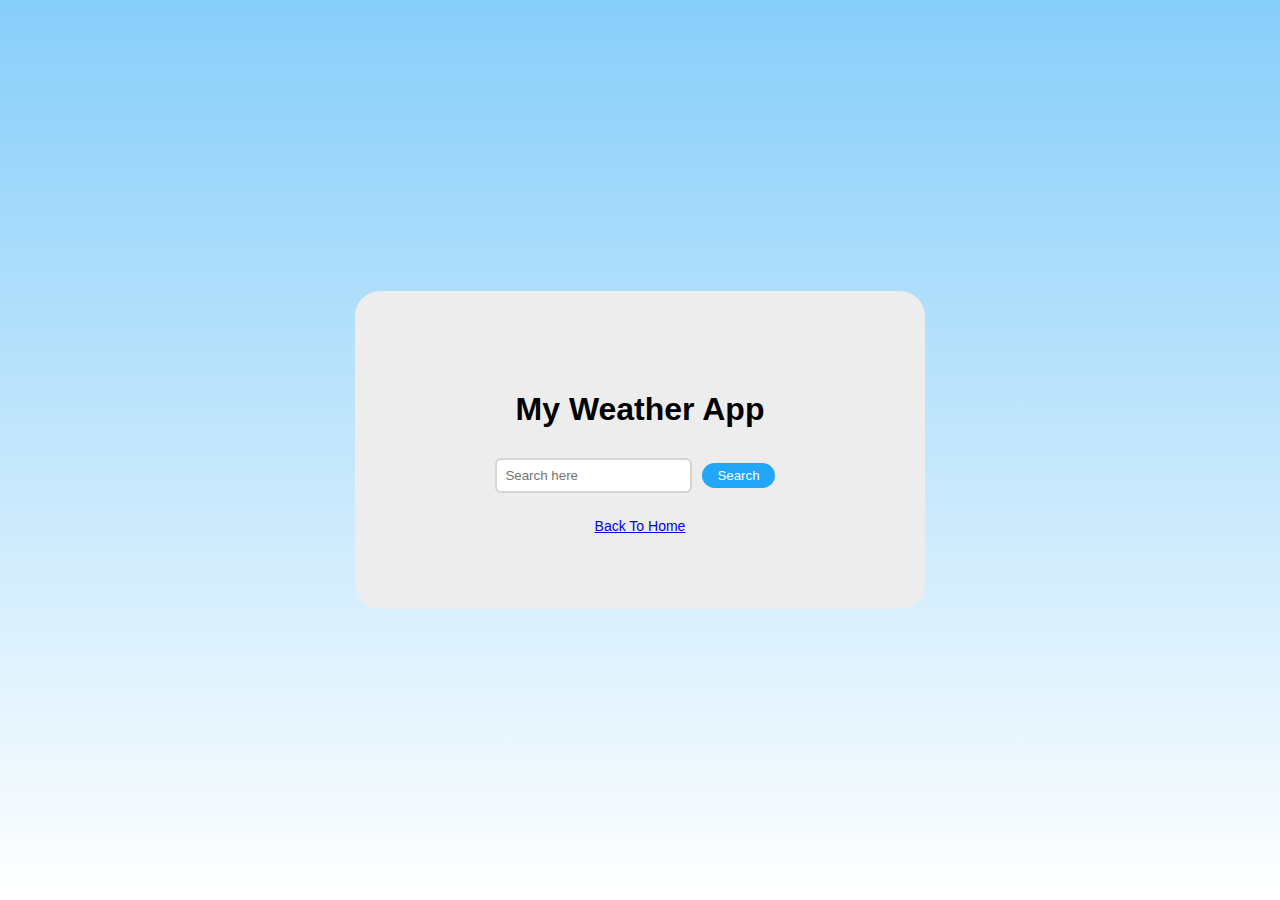
<file: index.html>
<!DOCTYPE html>
<html lang="en">
  <head>
    <meta charset="UTF-8" />
    <meta http-equiv="X-UA-Compatible" content="IE=edge" />
    <meta name="viewport" content="width=device-width, initial-scale=1.0" />
    <title>Weather App</title>
    <link rel="stylesheet" href="./styles.css" />
  </head>
  <body>
    <div class="flexbox-container">
      <div class="search-border">
          <h1 class="login">My Weather App</h1>
        <div class="search-box">
          <div class="search-text-box">
            <div class="search-text-button-container">
              <input
              type="text"
              placeholder="Search here"
              class="search-lookup"
              />
              <button class = "buttons">Search</button>
            </div>
            <div class="search-results none">
              <p class="city-result">Search results for: </p>
              <div class="weather-search-results">                   
                <div class="flex-results">
                  <div class="temp-icon">               
                    <p class="temp">&#x2109</p>
                    <img src="./screenshots/cloud.png" alt="cloudy day" class="forecast-image">                    
                  </div> 
                    <div class="result-desc">
                      <div class="result-right">                
                       <p class="city search-text-result"> City, State Zip</p> <hr>
                       <p class="forecast search-text-result">Forecast:</p> <hr>
                       <p class="temp-max search-text-result">Temp Max:</p> 
                      </div>
                    <div class="result-left">
                      <p class="wind-gusts search-text-result">Wind Gusts:</p> <hr>  
                      <p class="humidity search-text-result">Humidity:</p> <hr>        
                      <p class="temp-min search-text-result">Temp Min:</p> </p>
                    </div>                   
                  </div>
                </div>
              </div>             
            </div>        
          </div>
        </div>
    <div>
      <a href="./login.html">
      <p class="home">Back To Home</p>
      </a>
    </div>
  </div>
  </body>
  <script src="./main.js"></script>
</html>
</file>
<file: styles.css>
* {
  margin: 0;
  padding: 0;
  font-family: sans-serif;
  box-sizing: border-box;
}

.flexbox-container {
  background-image: linear-gradient(#87cefa, #ffffff);
  background-size: cover;
  background-repeat: no-repeat;
  height: 100vh;
  display: flex;
  justify-content: center;
  align-items: center;
  padding: 0 30px;
}

.search-border {
  display: flex;
  flex-direction: column;
  align-items: center;
  background-color: rgb(237, 237, 237);
  max-width: 570px;
  width: 100%;
  border-radius: 25px;
  padding: 30px 20px;
  position: relative;
  padding-top: 100px;
  padding-bottom: 75px;
}
.search-text-button-container {
  display: flex;
  flex-direction: row;
  justify-content: space-evenly;
  margin-top: 25px;
}
.buttons {
  display: flex;
  margin: 10px;
}

button {
  background-color: rgb(33, 166, 248);
  border-radius: 15px;
  border: none;
  color: white;
  padding: 5px 15px;
  cursor: pointer;
}

button:hover {
  background-color: lightgray;
}

button:active {
  background-color: darkgray;
}

.search-lookup {
  border: 2px solid #b8c1c5;
  border-color: #d5d5d5;
  border-radius: 6px;
  margin-top: 5px;
  margin-bottom: 5px;
  width: 70%;
  padding: 8px;
  cursor: text;
}

hr {
  border-width: 1px;
}

.weather-search-results {
  background-color: white;
  height: auto;
  border-radius: 10px;
  padding: 10px;
}

.city-result {
  font-weight: bold;
  font-size: 16px;
  margin: 15px;
}

.flex-results {
  display: flex;
  flex-direction: column;
}

.temp-icon {
  display: flex;
  padding: 10px;
  align-self: center;
  margin-bottom: 15px;
  max-width: 550px;
  justify-content: space-around;
}

.temp {
  display: flex;
  align-items: center;
  font-size: 42px;
  width: 25%;
}

.forecast-image {
  width: 25%;
}

.result-desc {
  display: flex;
  padding: 0 10px;
}

.result-left {
  width: 50%;
}

.result-right {
  width: 50%;
}

.search-text-result {
  margin: 10px;
}

.red {
  color: rgb(253, 63, 29);
}

.orange {
  color: rgb(241, 157, 0);
}

.light-blue {
  color: rgb(112, 219, 255);
}

.blue {
  color: rgb(0, 183, 255);
}

.none {
  display: none;
}

.home {
  display: flex;
  justify-content: center;
  margin-top: 20px;
  font-size: 14px;
}

@media screen and (max-width: 1024px) {
  html {
    background: rgba(236, 236, 236, 0.75);
  }
}
</file>
